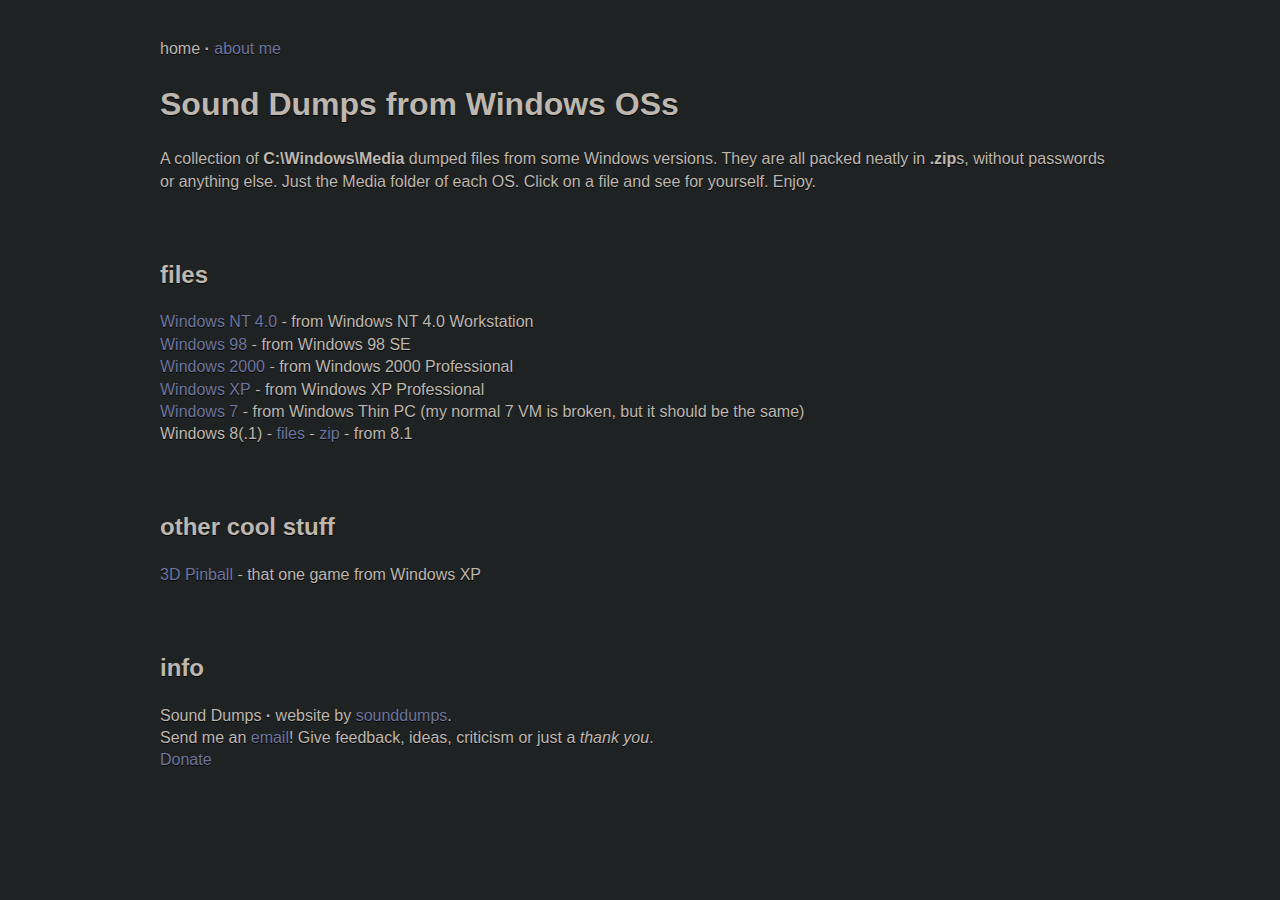
<file: index.html>
<html>
    <head>
        <meta charset="UTF-8">
        <meta name="viewport" content="width=device-width, height=device-height, user-scalable=no, initial-scale=1.0"/>
        <title>Sound Dumps · Home</title>
        <meta property="og:image" content="https://github.com/sounddumps/sounddumps.github.io/raw/master/files/Windows_2000_Logo.png"/>
        <meta name="description" content="A collection of Windows Media files from various versions."/>
        <link rel="canonical" href="http://sounddumps.github.io"/>
        <link rel="icon" href="https://github.com/sounddumps/sounddumps.github.io/raw/master/files/Windows_2000_Logo.png"/>
        <link href="style.css" rel="stylesheet">
    </head>
    <body>
      <p>home <strong>·</strong> <a href="https://sounddumps.github.io/about">about me</a></p>
        <header>
            <h1>Sound Dumps from Windows OSs</h1>
            <aside>A collection of <strong>C:\Windows\Media</strong> dumped files from some Windows versions. They are all packed neatly in <strong>.zip</strong>s, without passwords or anything else. Just the Media folder of each OS. Click on a file and see for yourself. Enjoy.<br><br><br></aside>
        </header>
        <h2>files</h2>
        <p>
            <a href="https://github.com/sounddumps/sounddumps.github.io/raw/master/files/WinNT4.0.zip">Windows NT 4.0</a> - from Windows NT 4.0 Workstation
            <br><a href="https://github.com/sounddumps/sounddumps.github.io/raw/master/files/Win98SE.zip">Windows 98</a> - from Windows 98 SE
            <br><a href="https://github.com/sounddumps/sounddumps.github.io/raw/master/files/Win2000.zip">Windows 2000</a> - from Windows 2000 Professional
            <br><a href="https://github.com/sounddumps/sounddumps.github.io/raw/master/files/WinXP.zip">Windows XP</a> - from Windows XP Professional
            <br><a href="https://github.com/sounddumps/sounddumps.github.io/raw/master/files/Win7.zip">Windows 7</a> - from Windows Thin PC (my normal 7 VM is broken, but it should be the same)
            <br>Windows 8(.1) - <a href="https://sounddumps.github.io/pages/Win8.1">files</a> - <a href="https://github.com/sounddumps/sounddumps.github.io/raw/master/files/Win8.1.zip">zip</a> - from 8.1
            <br><br><br></p>
        <h2>other cool stuff</h2>
        <p>
            <a href="https://github.com/sounddumps/sounddumps.github.io/raw/master/files/3DPinball.zip">3D Pinball</a> - that one game from Windows XP
        <br><br><br></p>
        <h2>info</h2>
        <p>
            Sound Dumps <strong>·</strong> website by <a href="https://github.com/sounddumps" target="_blank" rel="noopener noreferrer">sounddumps</a>.
            <br>Send me an <a href="mailto:sounddumps@europe.com" target="_blank" rel="noopener noreferrer">email</a>! Give feedback, ideas, criticism or just a <em>thank you</em>.
            <br><a href="https://paypal.me/sounddumps" target="_blank" rel="noopener noreferrer">Donate</a>
        </p>
    </body>
</html>
</file>
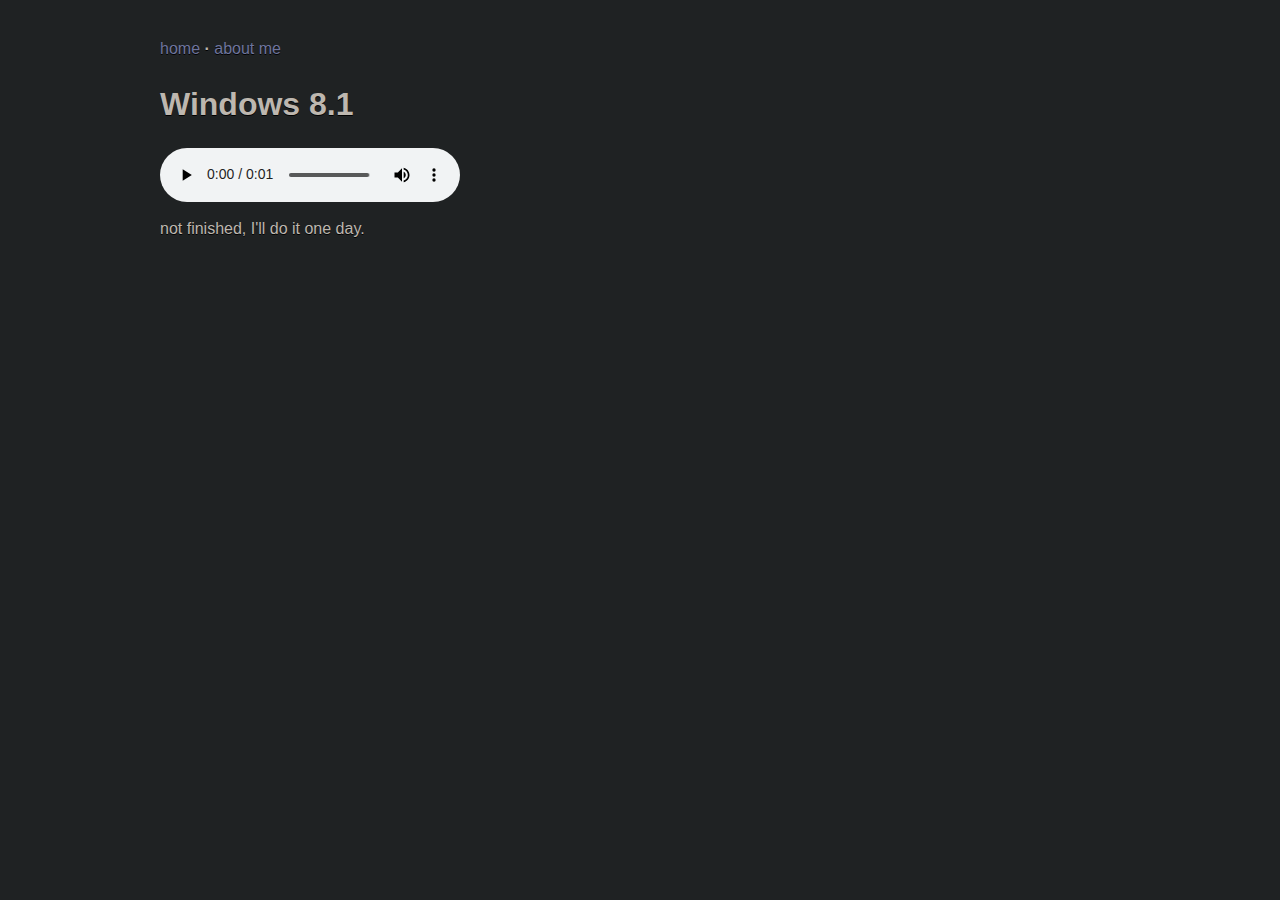
<file: pages/8.1/index.html>
<html>
    <head>
        <meta charset="UTF-8">
        <meta name="viewport" content="width=device-width, height=device-height, user-scalable=no, initial-scale=1.0"/>
        <title>Sound Dumps · Windows 8.1</title>
        <meta property="og:image" content="https://github.com/sounddumps/sounddumps.github.io/raw/master/files/Windows_2000_Logo.png"/>
        <meta name="description" content="Windows 8.1 files"/>
        <link rel="canonical" href="http://sounddumps.github.io"/>
        <link rel="icon" href="https://github.com/sounddumps/sounddumps.github.io/raw/master/files/Windows_2000_Logo.png"/>
        <link href="../../style.css" rel="stylesheet">
    </head>
    <body>
      <p><a href="https://sounddumps.github.io/">home</a> <strong>·</strong> <a href="https://sounddumps.github.io/about">about me</a></p>
        <header>
            <h1>Windows 8.1</h1>
        </header>
        <audio src="../../files/Win8.1/Windows Background.wav" controls="controls">
Your browser does not support the audio element.
</audio>
<p> not finished, I'll do it one day.</p>
    </body>
</html>
</file>
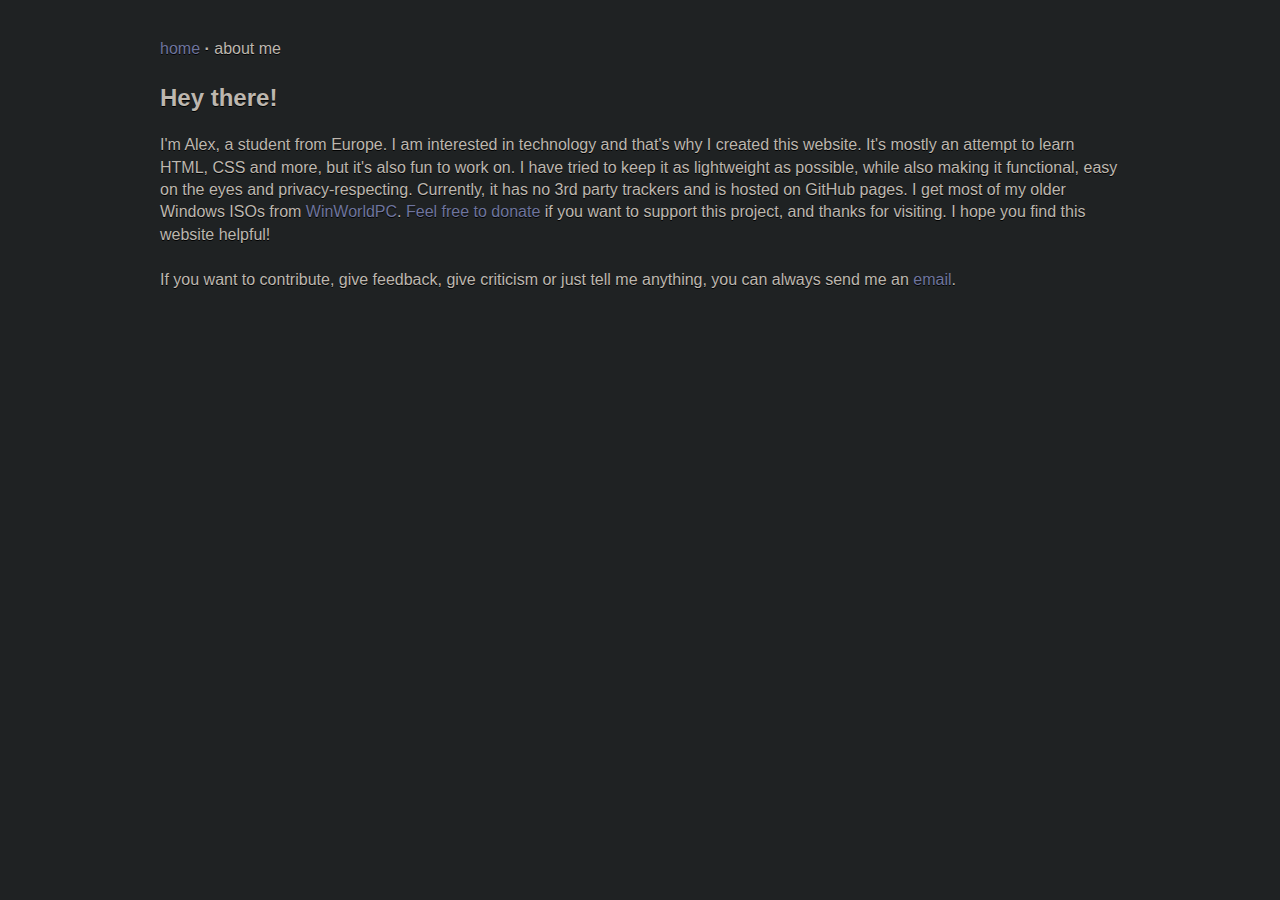
<file: about.html>
<html>
    <head>
        <meta charset="UTF-8">
        <meta name="viewport" content="width=device-width, height=device-height, user-scalable=no, initial-scale=1.0"/>
        <title>Sound Dumps · About</title>
        <meta property="og:image" content="https://github.com/sounddumps/sounddumps.github.io/raw/master/files/Windows_2000_Logo.png"/>
        <meta name="description" content="About me"/>
        <link rel="canonical" href="http://sounddumps.github.io/about.html"/>
        <link rel="icon" href="https://github.com/sounddumps/sounddumps.github.io/raw/master/files/Windows_2000_Logo.png"/>
        <link href="style.css" rel="stylesheet">
    </head>
    <body>
      <p>
        <a href="https://sounddumps.github.io/">home</a> <strong>·</strong> about me</p>
        <h2 class="about">Hey there!</h2>
        <p class="about">I'm Alex, a student from Europe. I am interested in technology and that's why I created this website. It's mostly an attempt to learn HTML, CSS and more, but it's also fun to work on. I have tried to keep it as lightweight as possible, while also making it functional, easy on the eyes and privacy-respecting. Currently, it has no 3rd party trackers and is hosted on GitHub pages. I get most of my older Windows ISOs from <a href="https://winworldpc.com/library">WinWorldPC</a>. <a href="https://paypal.me/sounddumps">Feel free to donate</a> if you want to support this project, and thanks for visiting. I hope you find this website helpful!
        <br><br>
        If you want to contribute, give feedback, give criticism or just tell me anything, you can always send me an <a href="mailto:sounddumps@europe.com" target="_blank" rel="noopener noreferrer">email</a>.</p>
    </body>
</html>
</file>
<file: style.css>
body {margin: 3% auto; background: rgba(31, 34, 35, 1); color: #BDB7AF; font-family: -apple-system, BlinkMacSystemFont, "Segoe UI", Roboto, Helvetica, Arial, sans-serif; font-size: 16px; line-height: 1.4; text-shadow: 0 1px 0 #010101; max-width: 75%;}
code {background: rgba(31, 34, 35, 1);}
/*a {border-bottom: 1px solid #BDB7AF; color: #6E759E; text-decoration: none;}
a:hover {border-bottom: 0;}*/
a {
color: #6E759E;
position: relative;
display: inline-block;
transition: .2s;
text-decoration: none;
}
a::after {
position: absolute;
bottom: .3em;
left: 0;
content: '';
width: 100%;
height: 1px;
background-color: #BDB7AF;;
opacity: 0;
transition: .2s;
}
a:hover::after {
bottom: 0;
opacity: 1;
}

.center {
          display: flex;
          flex-direction: column;
          align-items: center;
          margin-left: 10vw;
          margin-right: 10vw;
        } 

.about { {margin: 3% auto; background: rgba(31, 34, 35, 1); color: #BDB7AF; font-family: -apple-system, BlinkMacSystemFont, "Segoe UI", Roboto, Helvetica, Arial, sans-serif; font-size: 16px; line-height: 1.8; text-shadow: 0 1px 0 #010101; max-width: 75%;}
</file>
